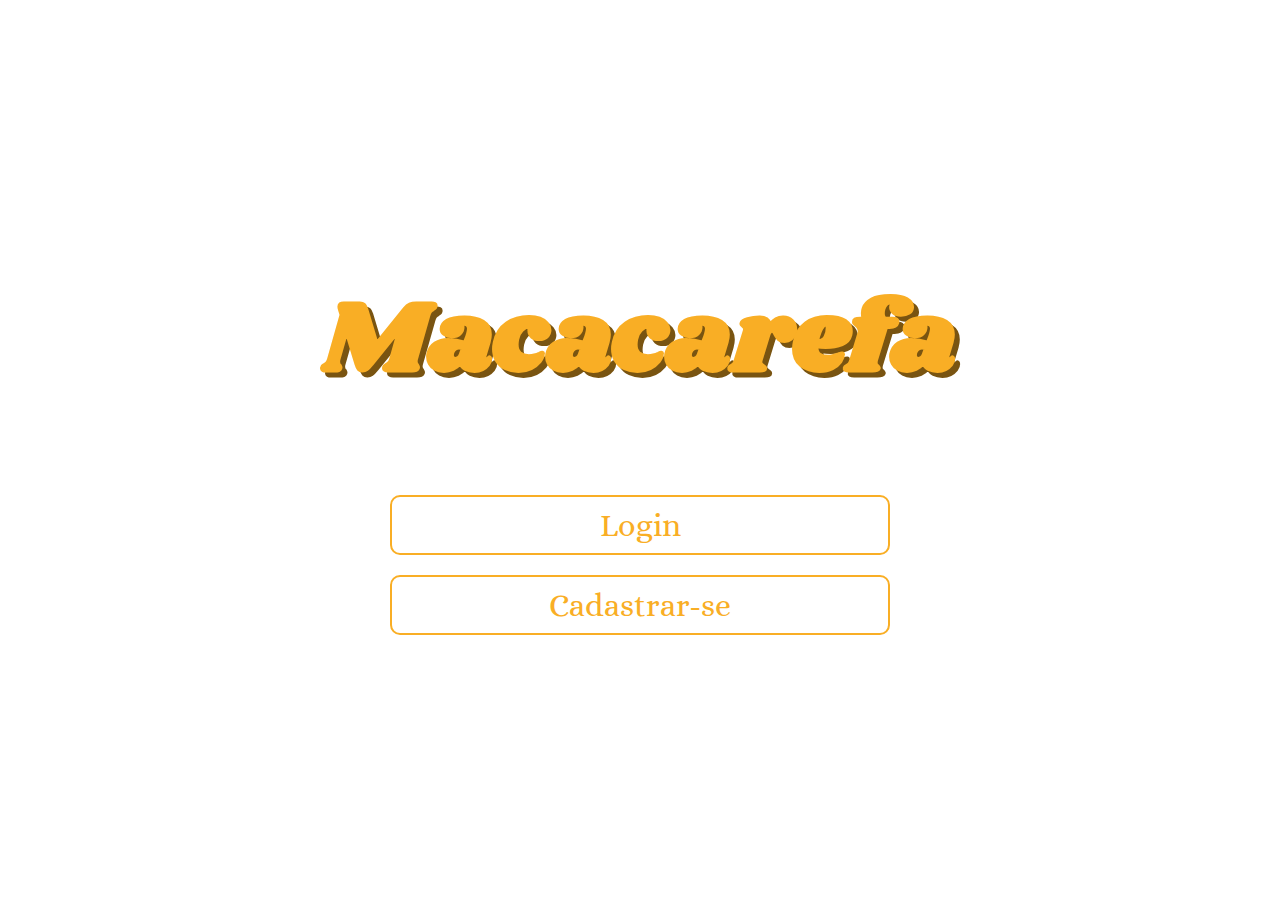
<file: macacarefa/src/main/resources/templates/index.html>
<!DOCTYPE html>
<html lang="pt-BR">
<head>
    <link rel="preconnect" href="https://fonts.googleapis.com">
    <link rel="preconnect" href="https://fonts.gstatic.com" crossorigin>
    <link href="https://fonts.googleapis.com/css2?family=Alice&family=Shrikhand&display=swap" rel="stylesheet">
    <meta charset="UTF-8">
    <meta name="viewport" content="width=device-width, initial-scale=1.0">
    <link href="../static/STYLES/Index.css" rel="stylesheet" type="text/css"/>
    <title>Macacarefa - Index</title>
    <style>
        * {
            margin: 0;
            padding: 0;
            box-sizing: border-box;
        }

        body {
            font-family: "Alice", sans-serif;
            background-image: url('https://i.imgur.com/hRaVF3W.png');
            background-size: cover;
            background-position: center;
            height: 100vh;
            display: flex;
            justify-content: center;
            align-items: center;
            color: #f9ae25;
        }
        
        .alice-regular {
        font-family: "Alice", sans-serif;
        font-weight: 400;
        font-style: normal;
        }

        
        .shrikhand-regular {
        font-family: "Shrikhand", serif;
        font-weight: 400;
        font-style: normal;
        }

      
        .login-container {
            font-family: "Alice", sans-serif;
            text-align: center;
            padding: 20px;
        }

        .title {
            font-family: 'Shrikhand', sans-serif-font-family;
            font-size: 102px;
            font-weight: bold;
            margin-bottom: 80px;
            text-shadow: 5px 5px 0px #795411
        }

        .button-container {
            font-family: "Alice", sans-serif;
            display: flex;
            flex-direction: column;
            gap: 20px;
        }

        .login-button, .cadastro-button {
            font-family: "Alice", sans-serif;
            background-color: transparent;
            border: 2px solid #f9ae25;
            border-radius: 10px;
            padding: 10px 20px;
            font-size: 32px;
            color: #f9ae25;
            cursor: pointer;
            min-width: 500px;
            transition: background-color 0.3s, color 0.3s;
        }

        .login-button:hover, .cadastro-button:hover {
            font-family: "Alice", sans-serif;
            background-color: #685f43;
            color: #f9ae25;
        }
    </style>
</head>
<body>
    <div class="login-container">
        <h1 class="title">Macacarefa</h1>
        <div class="button-container">
            <a href="login"><button class="login-button">Login</button></a>
            <a href="cadastro"><button class="cadastro-button">Cadastrar-se</button></a>
        </div>
    </div>
</body>
</html>
</file>
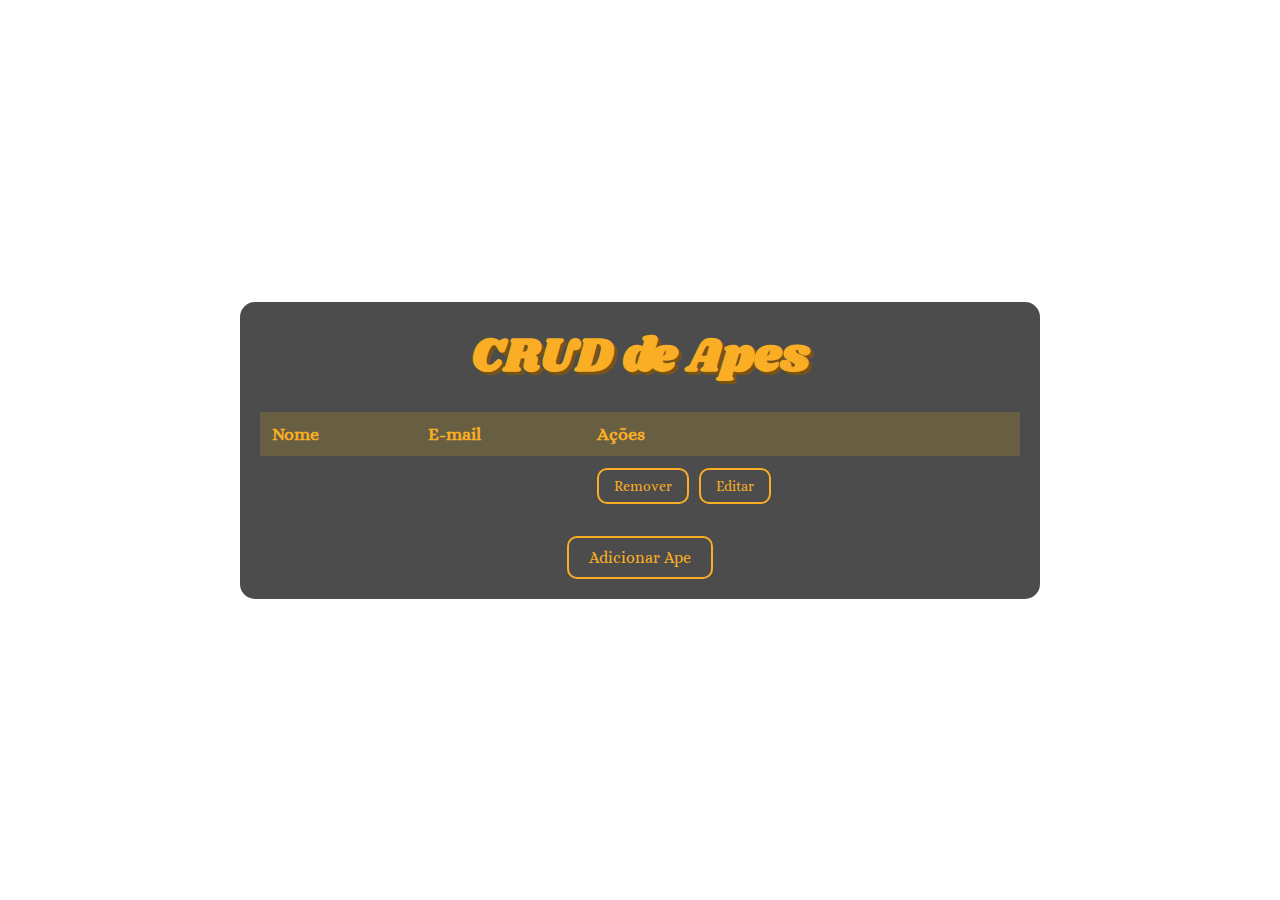
<file: macacarefa/src/main/resources/templates/ape.html>
<!doctype html>
<html xmlns:th="http://www.thymeleaf.org">

<head>
    <title>CRUD de Apes</title>
    <link href="https://fonts.googleapis.com/css2?family=Alice&family=Shrikhand&display=swap" rel="stylesheet">
    <style>
        * {
            margin: 0;
            padding: 0;
            box-sizing: border-box;
        }

        body {
            font-family: "Alice", sans-serif;
            background-image: url('https://i.imgur.com/hRaVF3W.png');
            background-size: cover;
            background-position: center;
            height: 100vh;
            display: flex;
            justify-content: center;
            align-items: center;
            color: #f9ae25;
        }

        .container {
            background-color: rgba(0, 0, 0, 0.7);
            border-radius: 15px;
            padding: 20px;
            width: 80%;
            max-width: 800px;
        }

        h1 {
            font-family: 'Shrikhand', sans-serif;
            font-size: 48px;
            text-align: center;
            color: #f9ae25;
            text-shadow: 3px 3px 0px #795411;
            margin-bottom: 20px;
        }

        table {
            width: 100%;
            border-collapse: collapse;
            margin-top: 20px;
        }

        th, td {
            padding: 12px;
            text-align: left;
            font-family: "Alice", sans-serif;
            font-size: 18px;
            color: #f9ae25;
        }

        th {
            background-color: #685f43;
            color: #f9ae25;
        }

        tr:nth-child(even) {
            background-color: rgba(255, 255, 255, 0.1);
        }

        tr:hover {
            background-color: rgba(104, 95, 67, 0.3);
        }

        button, a button {
            font-family: "Alice", sans-serif;
            background-color: transparent;
            border: 2px solid #f9ae25;
            border-radius: 10px;
            padding: 10px 20px;
            font-size: 16px;
            color: #f9ae25;
            cursor: pointer;
            transition: background-color 0.3s, color 0.3s;
            text-decoration: none;
        }

        button:hover, a button:hover {
            background-color: #685f43;
            color: #f9ae25;
        }

        .add-button {
            display: flex;
            justify-content: center;
            margin-top: 20px;
        }

        .action-buttons {
            display: flex;
            gap: 10px;
        }

        .action-buttons button {
            font-size: 14px;
            padding: 8px 15px;
        }
    </style>
</head>

<body>
    <div class="container">
        <h1>CRUD de Apes</h1>
        <table>
            <thead>
                <tr>
                    <th>Nome</th>
                    <th>E-mail</th>
                    <th>Ações</th>
                </tr>
            </thead>
            <tbody>
                <tr th:each="ape : ${ape}">
                    <td th:text="${ape.name}"></td>
                    <td th:text="${ape.email}"></td>
                    <td class="action-buttons">
                        <form action="ape/remover" method="post" style="display: inline;">
                            <input type="hidden" name="email" th:value="${ape.email}" />
                            <button type="submit">Remover</button>
                        </form>
                        <button type="button" onclick="editarApe('${ape.email}')">
                            <a th:href="@{/ape/editarApe/{email}(email=${ape.email})}">Editar</a>
                        </button>
                    </td>
                </tr>
            </tbody>
        </table>
        <div class="add-button">
            <a href="/cadastro">
                <button type="button">Adicionar Ape</button>
            </a>
        </div>
    </div>

    <script>
        function editarApe(email) {
            window.location.href = '/ape/editarApe/' + email;
        }
    </script>
</body>

</html>
</file>
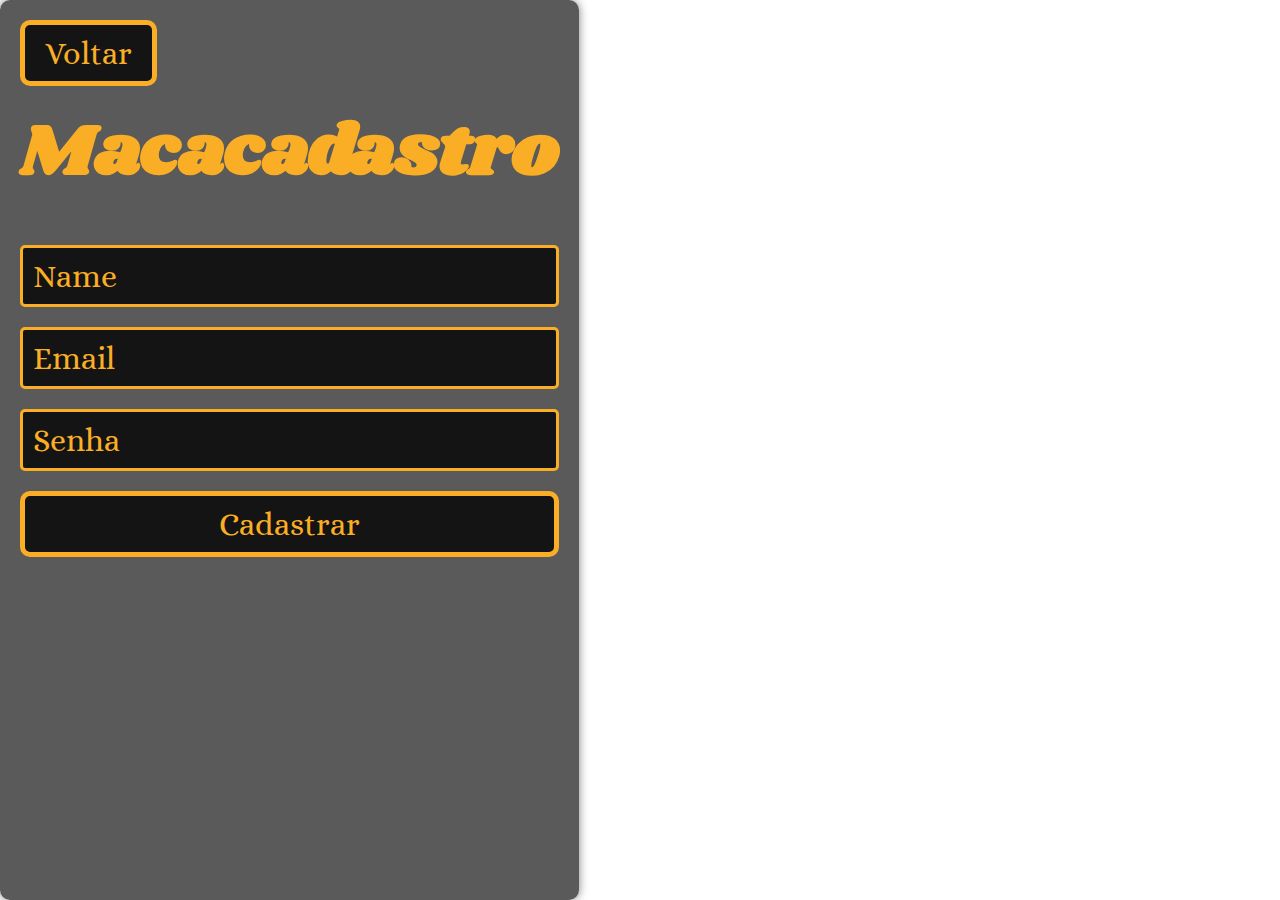
<file: macacarefa/src/main/resources/templates/cadastro.html>
<!DOCTYPE html>
<html xmlns:th="http://www.thymeleaf.org">
    <head>
        <link rel="preconnect" href="https://fonts.googleapis.com">
        <link rel="preconnect" href="https://fonts.gstatic.com" crossorigin>
        <link href="https://fonts.googleapis.com/css2?family=Alice&family=Shrikhand&display=swap" rel="stylesheet">
        <meta charset="UTF-8">
        <meta name="viewport" content="width=device-width, initial-scale=1.0">
        <title>Macacarefa - Cadastro</title>
        <link href="../static/STYLES/cadastro.css" rel="stylesheet" type="text/css"/>
        
        <style>* {
                margin: 0;
                padding: 0;
                box-sizing: border-box;
            }

            body {
                font-family: "Alice", sans-serif;
                background-image: url('https://i.imgur.com/uCkrUy0.png'); /* Caminho relativo correto */
                background-size: cover;
                background-position: center;
                color: #f9ae25;
                height: 100vh;
                display: flex;
                flex-direction: column;
                align-items: start;
            }
            
          

            .cadastro-container {
                display: flex;
                flex-direction: column;
                text-align: left;
                min-height: 100%;
                padding: 20px;
                border-radius: 10px;
                max-width: 750px;
                background-color: rgba(20, 20, 20, 0.7);
                box-shadow: 0 0 10px rgba(0, 0, 0, 0.5);
                
            }

            .title {
                margin-top: 80px;
                font-family: 'Shrikhand', sans-serif-font-family;
                font-size: 72px;
                font-weight: bold;
                margin-bottom: 40px;
            }

            .cadastro-button, .back-button {
                font-family: "Alice", sans-serif;
                border: 5px solid #f9ae25;
                background-color: rgba(20, 20, 20, 1);
                border-radius: 10px;
                padding: 10px 20px;
                font-size: 32px;
                color: #f9ae25;
                cursor: pointer;
                transition: background-color 0.3s, color 0.3s;
            }

            .cadastro-button:hover, .back-button:hover {
                background-color: #685f43;
                color: #f9ae25;
            }

            form {
                display: flex;
                flex-direction: column;
                gap: 20px;
                margin-bottom: 40px;
            }

            input {
                display: flex;
                flex-direction: column;
                padding: 10px;
                border: 3px solid #685f43;
                border-radius: 5px;
                background-color: rgba(20, 20, 20, 1);
                color: #f9ae25;
                font-family: "Alice", sans-serif;
                font-size: 32px;
                border-color: #f9ae25;
            }

            input::placeholder {
                color: #f9ae25;
            }

            input:focus {
                outline: none;
                border-color: #f9ae25;
            }

            /* Posiciona o botão Voltar no canto superior esquerdo */
            .back-button {
                position: absolute;
                top: 20px;
                left: 20px;
            }</style>
    </head>
    
    <body>
        <div class="cadastro-container" >
            <a href="index"><button class="back-button">Voltar</button></a>
            <h1 class="title">Macacadastro</h1>
            <form th:action="@{/cadastro}" th:object="${ape}" method="post">
                <input type="text" th:field="*{name}" placeholder="Name" required>
                <input type="email" th:field="*{email}" placeholder="Email" required>
                <input type="password" th:field="*{password}" placeholder="Senha" required>
                
                
                <button class="cadastro-button" type="submit">Cadastrar</button>
            </form>
        </div>
    </body>

</html>
</file>
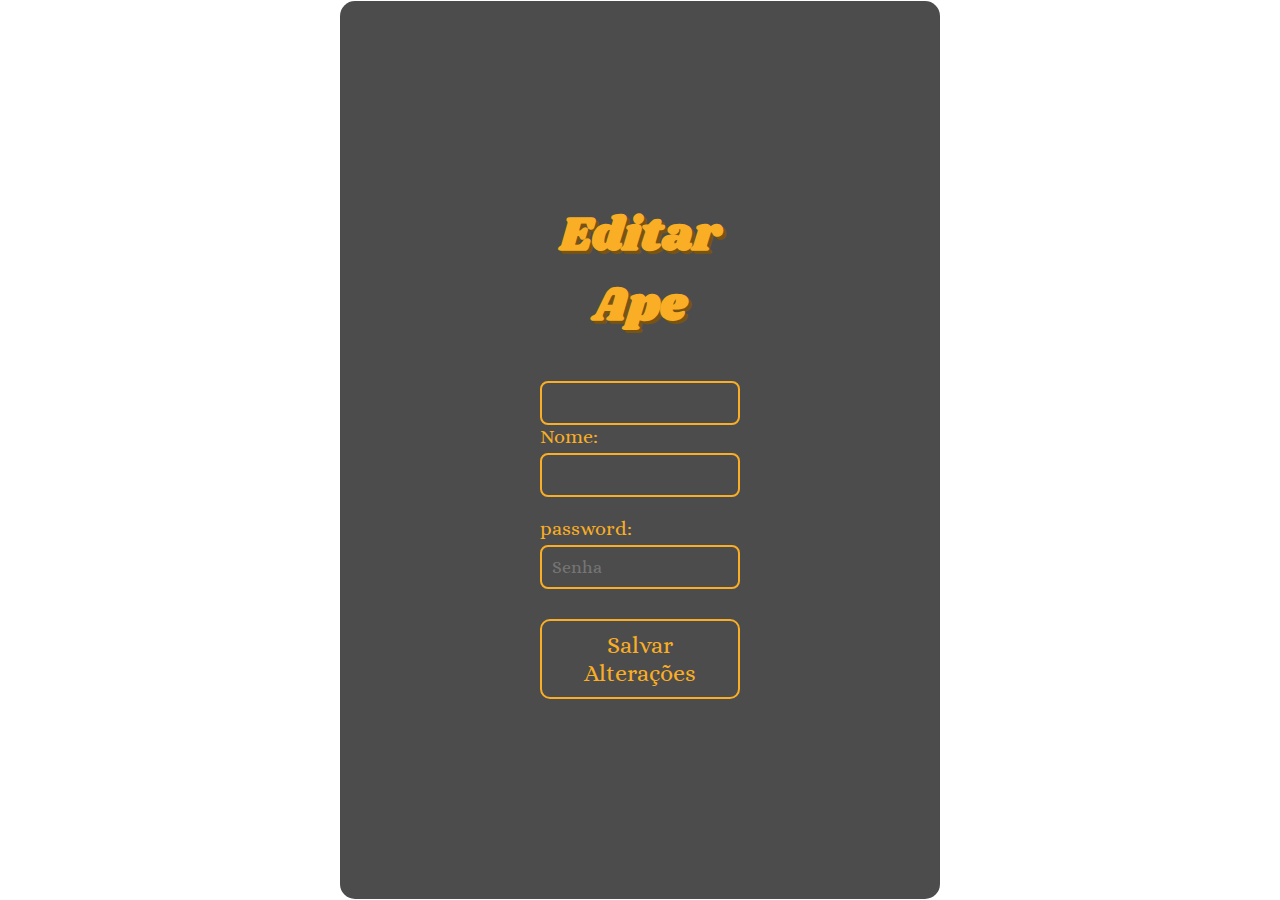
<file: macacarefa/src/main/resources/templates/editarApe.html>
<!doctype html>
<html xmlns:th="http://www.thymeleaf.org">
    <head>
        <title>Editar Ape</title>
        <link href="https://fonts.googleapis.com/css2?family=Alice&family=Shrikhand&display=swap" rel="stylesheet">
        <style>
            * {
                margin: 0;
                padding: 0;
                box-sizing: border-box;
            }

            body {
                font-family: "Alice", sans-serif;
                background-image: url('https://media.discordapp.net/attachments/1168209151697096757/1305193568163336232/bananas_background.png?ex=673223bb&is=6730d23b&hm=576ffb97f9001810ad59a4ad6329231ff350ac89e7f47a384aafdede8a13c4f9&=&format=webp&quality=lossless&width=1193&height=671');
                background-size: cover;
                background-position: center;
                height: 100vh;
                display: flex;
                justify-content: center;
                align-items: center;
                color: #f9ae25;
            }

            .alice-regular {
                font-family: "Alice", sans-serif;
                font-weight: 400;
                font-style: normal;
            }

            .shrikhand-regular {
                font-family: "Shrikhand", serif;
                font-weight: 400;
                font-style: normal;
            }

            .login-container {
                font-family: "Alice", sans-serif;
                text-align: center;
                padding: 200px;
                background-color: rgba(0, 0, 0, 0.7);
                border-radius: 15px;
                max-width: 600px;
                width: 100%;
            }

            .title {
                font-family: 'Shrikhand', sans-serif;
                font-size: 48px;
                font-weight: bold;
                margin-bottom: 40px;
                color: #f9ae25;
                text-shadow: 3px 3px 0px #795411;
            }

            .form-group {
                margin-bottom: 20px;
                text-align: left;
                color: #f9ae25;
            }

            label {
                font-family: "Alice", sans-serif;
                font-size: 20px;
                display: block;
                margin-bottom: 5px;
            }

            input[type="text"],
            input[type="email"] {
                font-family: "Alice", sans-serif;
                width: 100%;
                padding: 10px;
                font-size: 18px;
                border: 2px solid #f9ae25;
                border-radius: 8px;
                background-color: transparent;
                color: #f9ae25;
                outline: none;
            }

            .button-container {
                display: flex;
                justify-content: center;
                margin-top: 30px;
            }

            .save-button {
                font-family: "Alice", sans-serif;
                background-color: transparent;
                border: 2px solid #f9ae25;
                border-radius: 10px;
                padding: 10px 20px;
                font-size: 24px;
                color: #f9ae25;
                cursor: pointer;
                transition: background-color 0.3s, color 0.3s;
            }

            .save-button:hover {
                background-color: #685f43;
                color: #f9ae25;
            }
        </style>
    </head>

    <body>
        <div class="login-container">
            <h1 class="title">Editar Ape</h1>

            <form action="/ape/editar" method="post">
                <input type="email" id="email" name="email" th:value="${ape.email}" required />


                <div class="form-group">
                    <label for="name">Nome:</label>
                    <input type="text" id="name" name="name" th:value="${ape.name}" required />
                </div>

                <div class="form-group">
                    <label for="password">password:</label>
                    <input type="text" id="password" name="password" th:value="${ape.password}" placeholder="Senha" required />
                </div>

                <!-- Outros campos que você deseja editar -->

                <div class="button-container">
                    <button type="submit" class="save-button">Salvar Alterações</button>
                </div>
            </form>
        </div>
    </body>

</html>
</file>
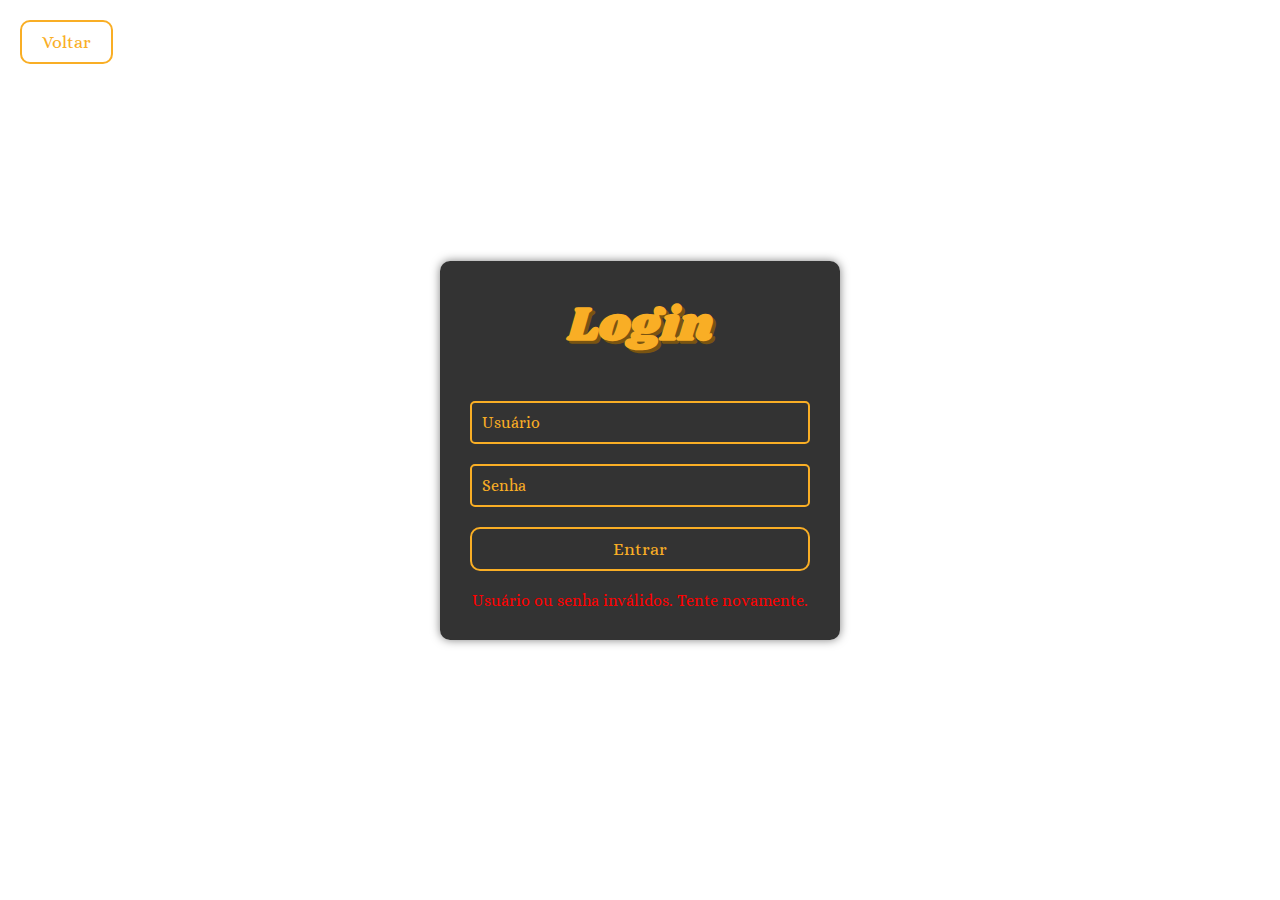
<file: macacarefa/src/main/resources/templates/login.html>
<!DOCTYPE html>
<html xmlns:th="http://www.thymeleaf.org">
<head>
    <meta charset="UTF-8">
    <meta name="viewport" content="width=device-width, initial-scale=1.0">
    <title>Macacarefa - Login</title>
    <link href="https://fonts.googleapis.com/css2?family=Alice&family=Shrikhand&display=swap" rel="stylesheet">
    <style>
        * {
            margin: 0;
            padding: 0;
            box-sizing: border-box;
        }

        body {
            font-family: "Alice", sans-serif;
            background-image: url('https://i.imgur.com/sFyV9NN.png');
            background-size: cover;
            background-position: center;
            color: #f9ae25;
            height: 100vh;
            display: flex;
            justify-content: center;
            align-items: center;
        }

        .login-container {
            text-align: center;
            background-color: rgba(0, 0, 0, 0.8);
            padding: 30px;
            border-radius: 10px;
            box-shadow: 0 0 10px rgba(0, 0, 0, 0.5);
            max-width: 400px;
            width: 100%;
        }

        .title {
            font-family: 'Shrikhand', sans-serif;
            font-size: 48px;
            color: #f9ae25;
            text-shadow: 3px 3px 0px #795411;
            margin-bottom: 40px;
        }

        .login-button, .back-button {
            font-family: "Alice", sans-serif;
            background-color: transparent;
            border: 2px solid #f9ae25;
            border-radius: 10px;
            padding: 10px 20px;
            font-size: 18px;
            color: #f9ae25;
            cursor: pointer;
            transition: background-color 0.3s, color 0.3s;
        }

        .login-button:hover, .back-button:hover {
            background-color: #685f43;
            color: #f9ae25;
        }

        form {
            display: flex;
            flex-direction: column;
            gap: 20px;
            margin-bottom: 20px;
        }

        input[type="text"], input[type="password"] {
            font-family: "Alice", sans-serif;
            padding: 10px;
            border: 2px solid #f9ae25;
            border-radius: 5px;
            background-color: transparent;
            color: #f9ae25;
            font-size: 16px;
        }

        input::placeholder {
            color: #f9ae25;
        }

        input:focus {
            outline: none;
            border-color: #f9ae25;
        }

        .back-button {
            position: absolute;
            top: 20px;
            left: 20px;
        }

        .error-message {
            color: red;
            margin-top: 10px;
            font-family: "Alice", sans-serif;
        }
    </style>
</head>
<body>
    <a href="index"><button class="back-button">Voltar</button></a>
    <div class="login-container">
        <h1 class="title">Login</h1>
        <form th:action="@{/login}" method="post">
            <input type="text" id="email" name="username" placeholder="Usuário" required>
            <input type="password" id="password" name="password" placeholder="Senha" required>
            <button class="login-button" type="submit">Entrar</button>
        </form>
        <div th:if="${param.error}" class="error-message">
            Usuário ou senha inválidos. Tente novamente.
        </div>
    </div>
</body>
</html>
</file>
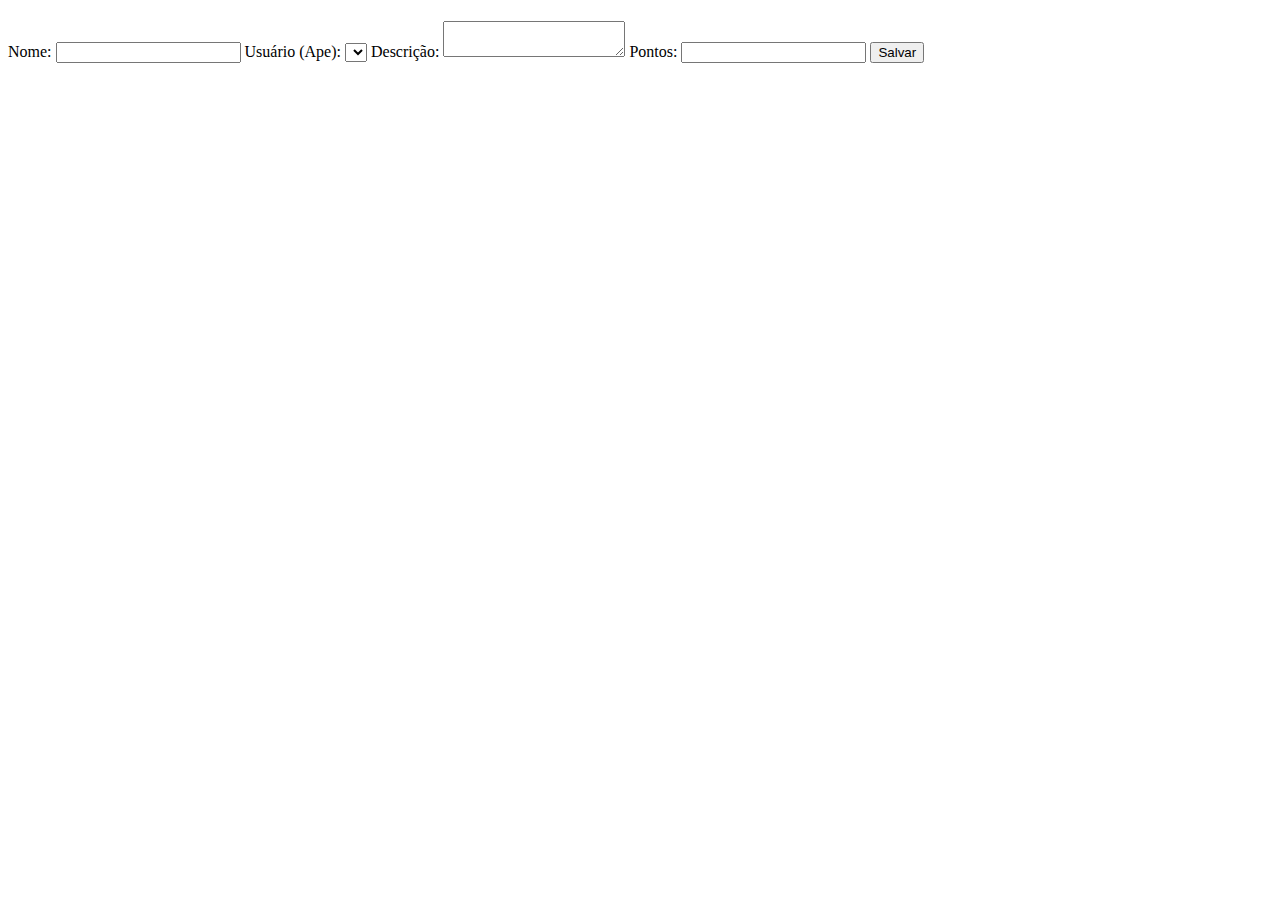
<file: macacarefa/src/main/resources/templates/tarefacacoFormulario.html>
<!DOCTYPE html>
<!--
Click nbfs://nbhost/SystemFileSystem/Templates/Licenses/license-default.txt to change this license
Click nbfs://nbhost/SystemFileSystem/Templates/Other/html.html to edit this template
-->
<html>
    <h1 th:text="${tarefacaco.id != null ? 'Editar' : 'Nova'} + ' Tarefa'"></h1>
<form th:action="@{/tarefacaco}" th:object="${tarefacaco}" method="post">
    <input type="hidden" th:field="*{id}" />
    <label for="nome">Nome:</label>
    <input type="text" th:field="*{nome}" required />
    <label for="ape">Usuário (Ape):</label>
<select th:field="*{ape.id}" required>
    <option th:each="ape : ${apes}" th:value="${ape.id}" th:text="${ape.name}"></option>
</select>

    <label for="descricao">Descrição:</label>
    <textarea th:field="*{descricao}" required></textarea>
    <label for="pontos">Pontos:</label>
    <input type="number" th:field="*{pontos}" required />
    <button type="submit">Salvar</button>
</form>

</html>
</file>
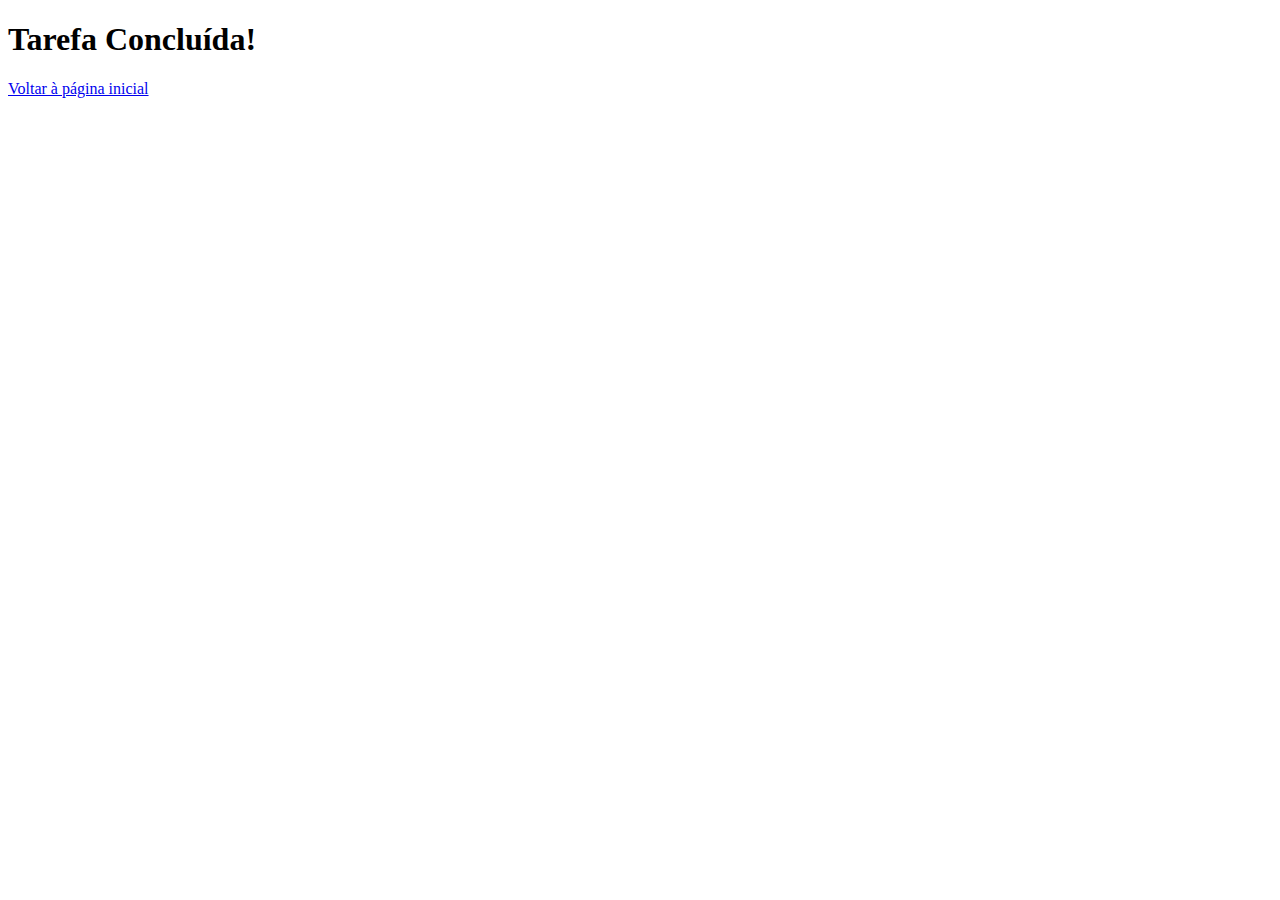
<file: macacarefa/src/main/resources/templates/tarefaConcluida.html>
<!DOCTYPE html>
<html lang="pt-br">
<head>
    <meta charset="UTF-8">
    <meta name="viewport" content="width=device-width, initial-scale=1.0">
    <title>Tarefa Concluída</title>
</head>
<body>
    <h1>Tarefa Concluída!</h1>  <!-- Exibe a mensagem de sucesso -->
    <a href="/grupo/tarefas">Voltar à página inicial</a>
</body>
</html>
</file>
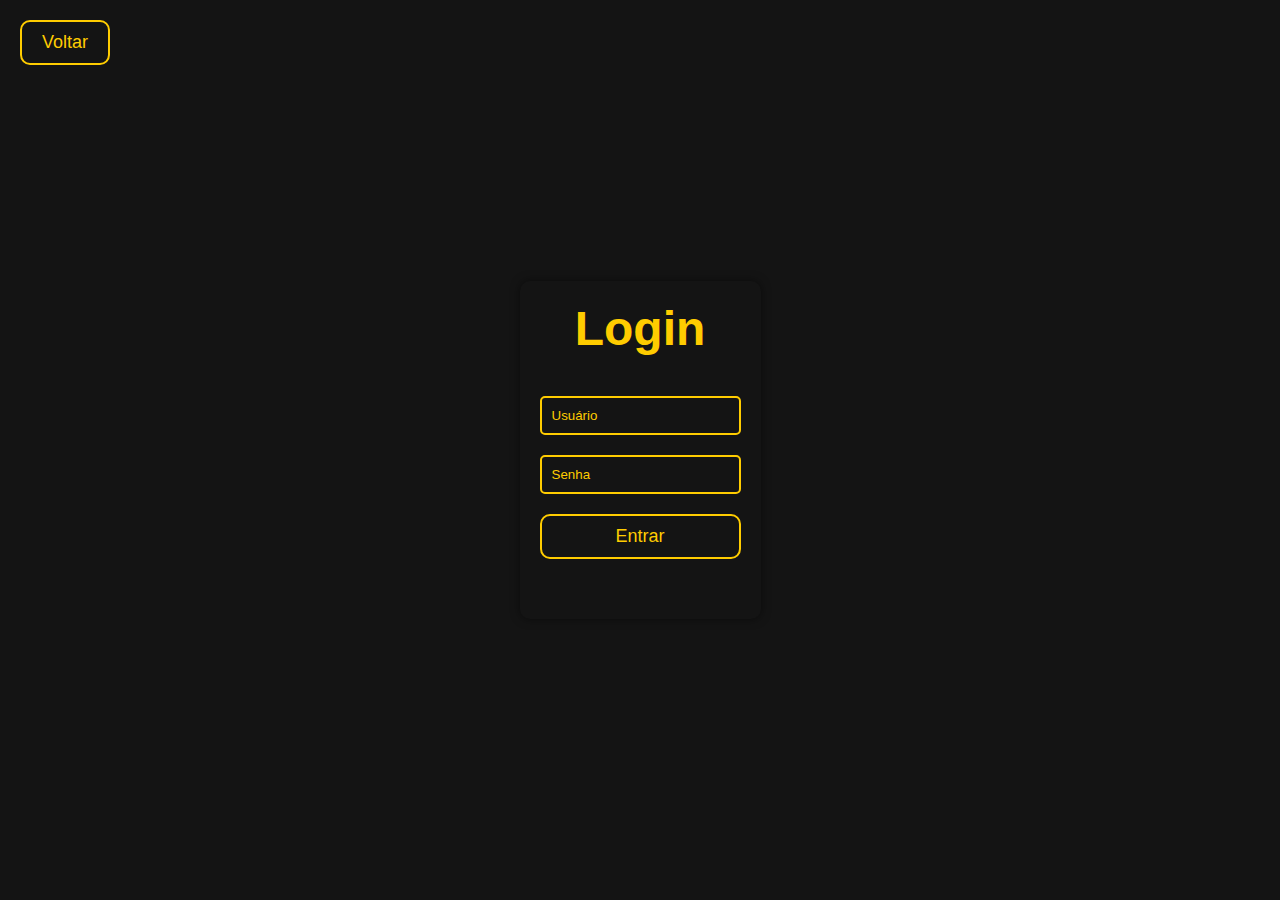
<file: macacarefa/src/main/resources/templetes/login.html>
<!DOCTYPE html>
<html lang="pt-BR">
<head>
    <meta charset="UTF-8">
    <meta name="viewport" content="width=device-width, initial-scale=1.0">
    <title>Macacarefa - Login</title>
    <style>
        * {
            margin: 0;
            padding: 0;
            box-sizing: border-box;
        }

        body {
            font-family: Arial, sans-serif;
            background-color: #141414;
            color: #ffcc00;
            height: 100vh;
            display: flex;
            justify-content: center;
            align-items: center;
        }

        .login-container {
            text-align: center;
            background-color: #141414;
            padding: 20px;
            border-radius: 10px;
            box-shadow: 0 0 10px rgba(0, 0, 0, 0.5);
        }

        .title {
            font-size: 48px;
            font-weight: bold;
            margin-bottom: 40px;
        }

        .login-button, .back-button {
            background-color: transparent;
            border: 2px solid #ffcc00;
            border-radius: 10px;
            padding: 10px 20px;
            font-size: 18px;
            color: #ffcc00;
            cursor: pointer;
            transition: background-color 0.3s, color 0.3s;
        }

        .login-button:hover, .back-button:hover {
            background-color: #ffcc00;
            color: #141414;
        }

        form {
            display: flex;
            flex-direction: column;
            gap: 20px;
            margin-bottom: 40px;
        }

        input {
            padding: 10px;
            border: 2px solid #ffcc00;
            border-radius: 5px;
            background-color: #141414;
            color: #ffcc00;
        }

        input::placeholder {
            color: #ffcc00;
        }

        input:focus {
            outline: none;
            border-color: #ffcc00;
        }

        /* Posiciona o botão Voltar no canto superior esquerdo */
        .back-button {
            position: absolute;
            top: 20px;
            left: 20px;
        }
    </style>
</head>
<body>
    <a href="index"><button class="back-button">Voltar</button></a>
    <div class="login-container">
        <h1 class="title">Login</h1>
        <form class="login-form">
            <input type="text" placeholder="Usuário" required>
            <input type="password" placeholder="Senha" required>
            <button class="login-button" type="submit">Entrar</button>
        </form>
    </div>
</body>
</html>
</file>
<file: macacarefa/src/main/resources/static/STYLES/Index.css>
* {
            margin: 0;
            padding: 0;
            box-sizing: border-box;
        }

        body {
            font-family: "Alice", sans-serif;
            background-image: url('https://media.discordapp.net/attachments/1168209151697096757/1305193568163336232/bananas_background.png?ex=673223bb&is=6730d23b&hm=576ffb97f9001810ad59a4ad6329231ff350ac89e7f47a384aafdede8a13c4f9&=&format=webp&quality=lossless&width=1193&height=671');
            background-size: cover;
            background-position: center;
            height: 100vh;
            display: flex;
            justify-content: center;
            align-items: center;
            color: #f9ae25;
        }
        
        .alice-regular {
        font-family: "Alice", sans-serif;
        font-weight: 400;
        font-style: normal;
        }

        
        .shrikhand-regular {
        font-family: "Shrikhand", serif;
        font-weight: 400;
        font-style: normal;
        }

      
        .login-container {
            font-family: "Alice", sans-serif;
            text-align: center;
            padding: 20px;
        }

        .title {
            font-family: 'Shrikhand', sans-serif-font-family;
            font-size: 102px;
            font-weight: bold;
            margin-bottom: 80px;
            text-shadow: 5px 5px 0px #795411
        }

        .button-container {
            font-family: "Alice", sans-serif;
            display: flex;
            flex-direction: column;
            gap: 20px;
        }

        .login-button, .cadastro-button {
            font-family: "Alice", sans-serif;
            background-color: transparent;
            border: 2px solid #f9ae25;
            border-radius: 10px;
            padding: 10px 20px;
            font-size: 32px;
            color: #f9ae25;
            cursor: pointer;
            min-width: 500px;
            transition: background-color 0.3s, color 0.3s;
        }

        .login-button:hover, .cadastro-button:hover {
            font-family: "Alice", sans-serif;
            background-color: #685f43;
            color: #f9ae25;
        }
</file>
<file: macacarefa/src/main/resources/static/STYLES/cadastro.css>
* {
                margin: 0;
                padding: 0;
                box-sizing: border-box;
            }

            body {
                font-family: "Alice", sans-serif;
                background-image: url('https://media.discordapp.net/attachments/1168209151697096757/1305193568905723926/cadastro_background.png?ex=673223bc&is=6730d23c&hm=cafa01589a0ffb641fd39199beff2d19a1d899a8c0e824f9ab4535f6e3ee23a7&=&format=webp&quality=lossless&width=1193&height=671'); /* Caminho relativo correto */
                background-size: cover;
                background-position: center;
                color: #f9ae25;
                height: 100vh;
                display: flex;
                flex-direction: column;
                align-items: start;
            }
            
          

            .cadastro-container {
                display: flex;
                flex-direction: column;
                text-align: left;
                min-height: 100%;
                padding: 20px;
                border-radius: 10px;
                max-width: 750px;
                background-color: rgba(20, 20, 20, 0.7);
                box-shadow: 0 0 10px rgba(0, 0, 0, 0.5);
                
            }

            .title {
                margin-top: 80px;
                font-family: 'Shrikhand', sans-serif-font-family;
                font-size: 72px;
                font-weight: bold;
                margin-bottom: 40px;
            }

            .cadastro-button, .back-button {
                font-family: "Alice", sans-serif;
                border: 5px solid #f9ae25;
                background-color: rgba(20, 20, 20, 1);
                border-radius: 10px;
                padding: 10px 20px;
                font-size: 32px;
                color: #f9ae25;
                cursor: pointer;
                transition: background-color 0.3s, color 0.3s;
            }

            .cadastro-button:hover, .back-button:hover {
                background-color: #685f43;
                color: #f9ae25;
            }

            form {
                display: flex;
                flex-direction: column;
                gap: 20px;
                margin-bottom: 40px;
            }

            input {
                display: flex;
                flex-direction: column;
                padding: 10px;
                border: 3px solid #685f43;
                border-radius: 5px;
                background-color: rgba(20, 20, 20, 1);
                color: #f9ae25;
                font-family: "Alice", sans-serif;
                font-size: 32px;
                border-color: #f9ae25;
            }

            input::placeholder {
                color: #f9ae25;
            }

            input:focus {
                outline: none;
                border-color: #f9ae25;
            }

            /* Posiciona o botão Voltar no canto superior esquerdo */
            .back-button {
                position: absolute;
                top: 20px;
                left: 20px;
            }
</file>
